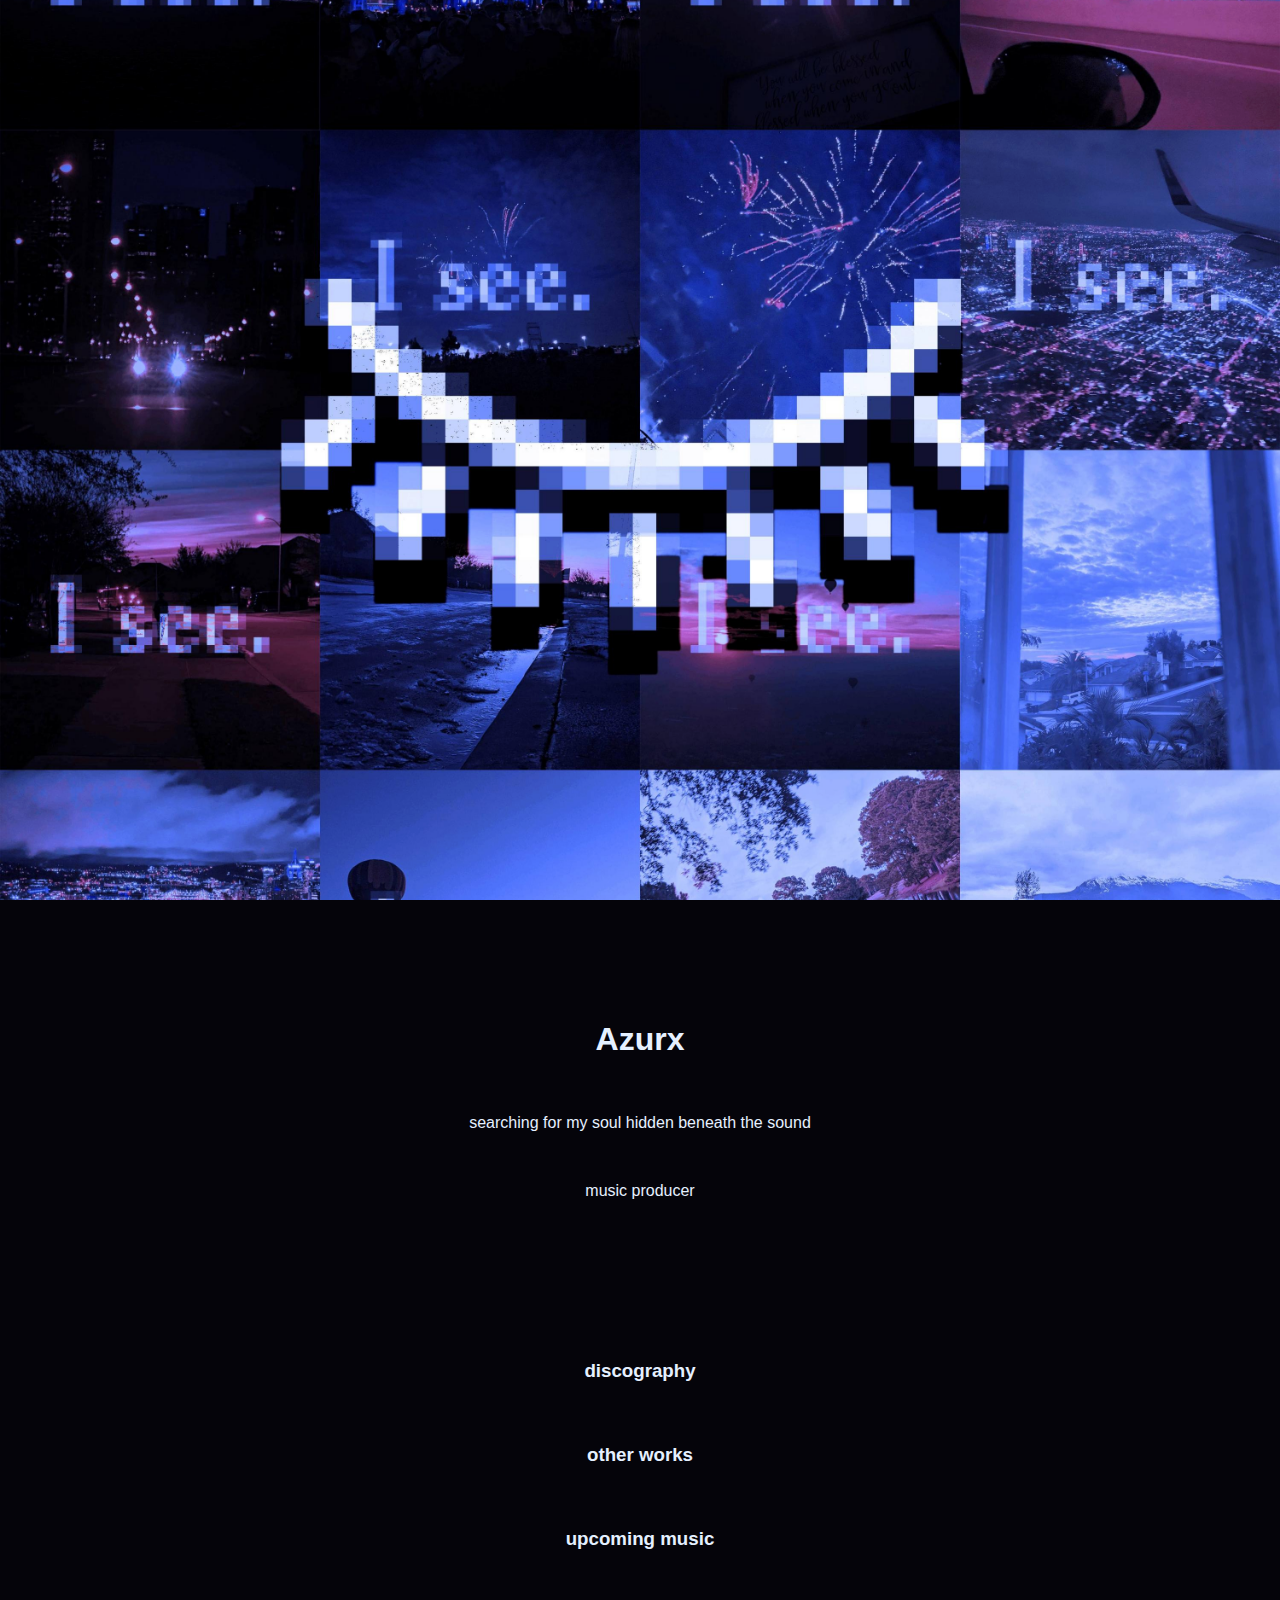
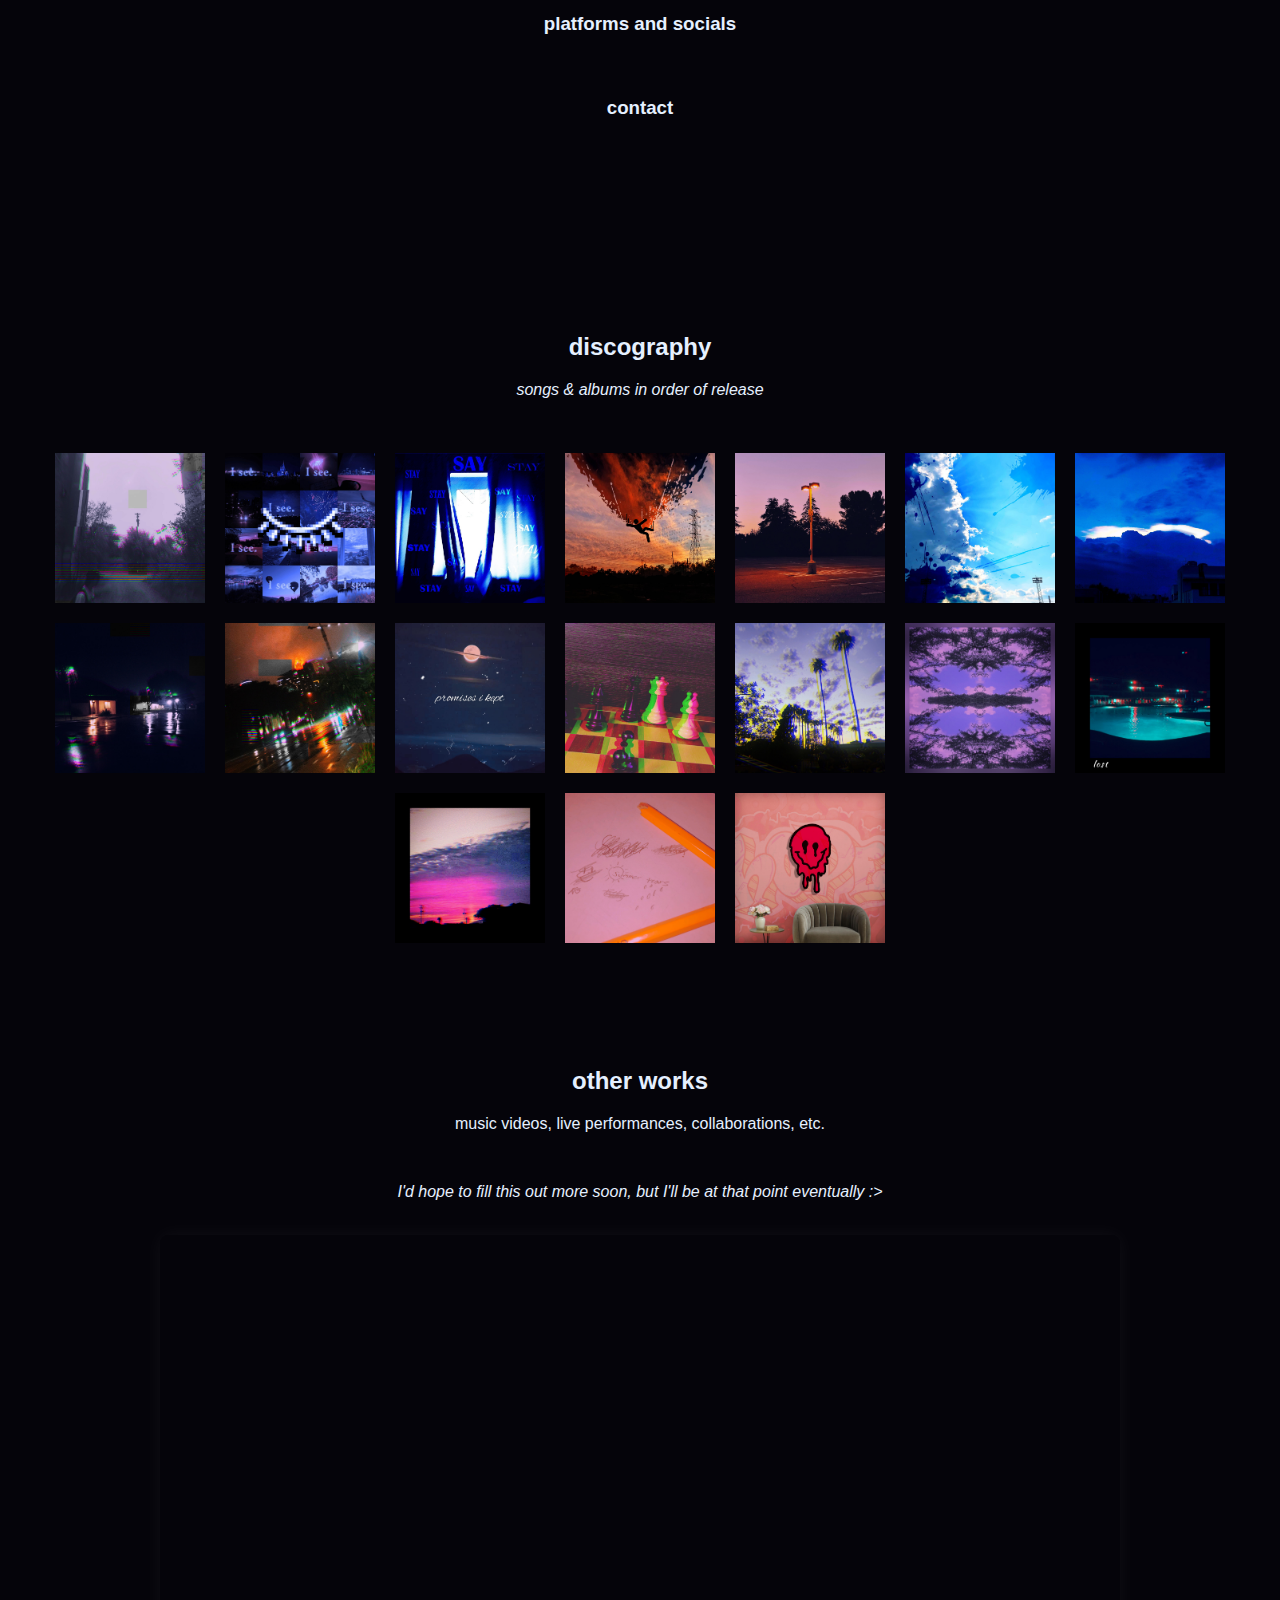
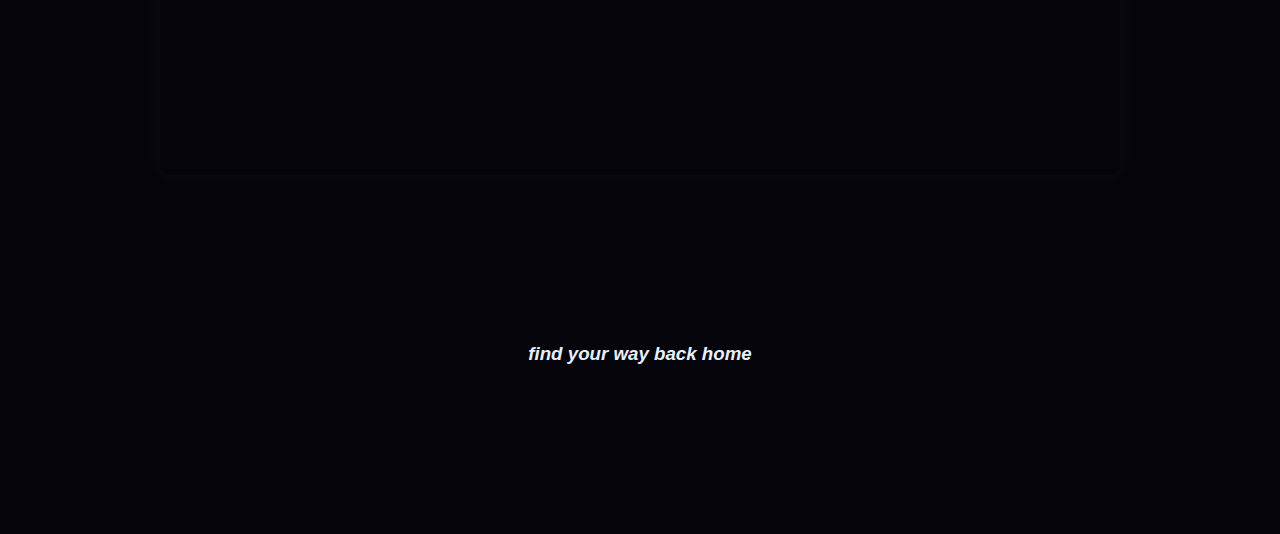
<file: index.html>
<head>
    <meta charset="UTF-8" />
    <meta name="viewport" content="width=device-width, initial-scale=1.0"/>
    <title>wipazurxwebsite</title>
    <link rel="stylesheet" href="styles.css" />
    <script src="script.js"></script>
</head>  
<body id="home">
  <!--HEAD IMAGE SECTION-->
    <div class="hero">
      </div>
  <!--ABOUT/INITIAL NAVIGATION MENU-->
  <div class="content">
    <nav class="navbar">
      <div class="nav-links">
        <h3><a href="#discography">discography</a></h3>
        <h3><a href="#otherworks">other works</a></h3>
        <h3><a href="#">upcoming music</a></h3>
        <h3><a href="#">platforms and socials</a></h3>
        <h3><a href="#">contact</a></h3>
      </div>
    </nav>
    <section>
      <h1><strong>Azurx</strong></h1>
      <br>
      <p>searching for my soul hidden beneath the sound</p>
      <br>
      <p>music producer</p>
    </section>
    <section>
    </section>
    <section>
    </section>
    <section>
    </section>
    <section>
    </section>
    <section>
        <h3><a href="#discography">discography</a></h3>
      </section>
      <section>
        <h3><a href="#otherworks">other works</a></h3>
      </section>
      <section>
        <h3><a href="#">upcoming music</a></h3>
      </section>
      <section>
        <h3><a href="#">platforms and socials</a></h3>
      </section>
      <section>
        <h3><a href="#">contact</a></h3>
      </section>
    </div>

    <!--DISCOGRAPHY SECTION-->
    <div id="discography" class="discography">
        <h2>discography</h2>
        <p><em>songs & albums in order of release</em></p>
        <br>
        <div class="song-row">
            <a href="https://distrokid.com/hyperfollow/azurx/lostbroken-feat-dood" target="_blank">
              <img src="images/lostandbroken.jpg" alt="LOST&BROKEN" class="song-image" />
            </a>
            <a href="https://distrokid.com/hyperfollow/azurx/and-for-a-brief-moment-i-see" target="_blank">
              <img src="images/andforabriefmomentisee.jpg" alt="and for a brief moment, I see" class="song-image" />
            </a>
            <a href="https://distrokid.com/hyperfollow/azurx/say-feat-dood" target="_blank">
              <img src="images/say.jpg" alt="say feat DOOD" class="song-image" />
            </a>
            <a href="https://distrokid.com/hyperfollow/azurx/descending-through-amber-skies" target="_blank">
                <img src="images/descendingthroughamberskies.jpg" alt="descending through amber skies" class="song-image" />
            </a>
            <a href="https://distrokid.com/hyperfollow/azurx/alive-again" target="_blank">
                <img src="images/aliveagain.jpg" alt="alive again" class="song-image" />
            </a>
            <a href="https://distrokid.com/hyperfollow/azurx/distant-feeling" target="_blank">
                <img src="images/distantfeeling.jpg" alt="distant feeling" class="song-image" />
            </a>
            <a href="https://distrokid.com/hyperfollow/azurx/otherworld-2" target="_blank">
                <img src="images/OTHERWORLD.jpg" alt="OTHERWORLD" class="song-image" />
            </a>
            <a href="https://distrokid.com/hyperfollow/azurx/vivid-pictures" target="_blank">
                <img src="images/vividpictures.jpg" alt="vivid pictures" class="song-image" />
            </a>
            <a href="https://distrokid.com/hyperfollow/azure14/aura" target="_blank">
                <img src="images/aura.jpg" alt="aura" class="song-image" />
            </a>
            <a href="https://distrokid.com/hyperfollow/azure14/promises-i-kept-2" target="_blank">
                <img src="images/promisesikept.jpg" alt="promises I kept" class="song-image" />
            </a>
            <a href="https://distrokid.com/hyperfollow/azure14/headache" target="_blank">
                <img src="images/headache.jpg" alt="headache" class="song-image" />
            </a>
            <a href="https://distrokid.com/hyperfollow/azure14/falling-apart" target="_blank">
                <img src="images/fallingapart.jpg" alt="fallling apart" class="song-image" />
            </a>
            <a href="https://distrokid.com/hyperfollow/azure14/escape-from-reality" target="_blank">
                <img src="images/escapefromreality.jpg" alt="escape from reality" class="song-image" />
            </a>
            <a href="https://distrokid.com/hyperfollow/azure14/lost-2" target="_blank">
                <img src="images/lost.jpg" alt="lost" class="song-image" />
            </a>
            <a href="https://distrokid.com/hyperfollow/azure14/journey-to-the-stars" target="_blank">
                <img src="images/journeytothestars.jpg" alt="Journey to the Stars" class="song-image" />
            </a>
            <a href="https://distrokid.com/hyperfollow/azure14/summer-tears-feat-kasology" target="_blank">
                <img src="images/summertears.jpg" alt="summer tears" class="song-image" />
            </a>
            <a href="https://distrokid.com/hyperfollow/azure14/shouting-at-my-wall" target="_blank">
                <img src="images/shoutingatmywall.jpg" alt="Shouting At My Wall" class="song-image" />
            </a>
    </div>
    
    <!--OTHER WORKS SECTION-->
    <br>
    <br>
    <br>
    <div id="otherworks" class="otherworks">
      <h2>other works</h2>
      <p>music videos, live performances, collaborations, etc.</p>
      <br>
      <p><em>I'd hope to fill this out more soon, but I'll be at that point eventually :></em></p>
      <br>
      <div class="video-embed">
        <iframe
          width="100%"
          height="100%"
          src="https://www.youtube.com/embed/bAnx-Bqvnmo"
          title="and for a brief moment, I see (full album)"
          frameborder="0"
          allow="encrypted-media; picture-in-picture"
          allowfullscreen
        ></iframe>
        </div>
    </div>
    <section>
    </section>
    <section class="content">
        <h3><a href="#home"><em>find your way back home</em></a></h3>
      </section>
</body>
</html>
</file>
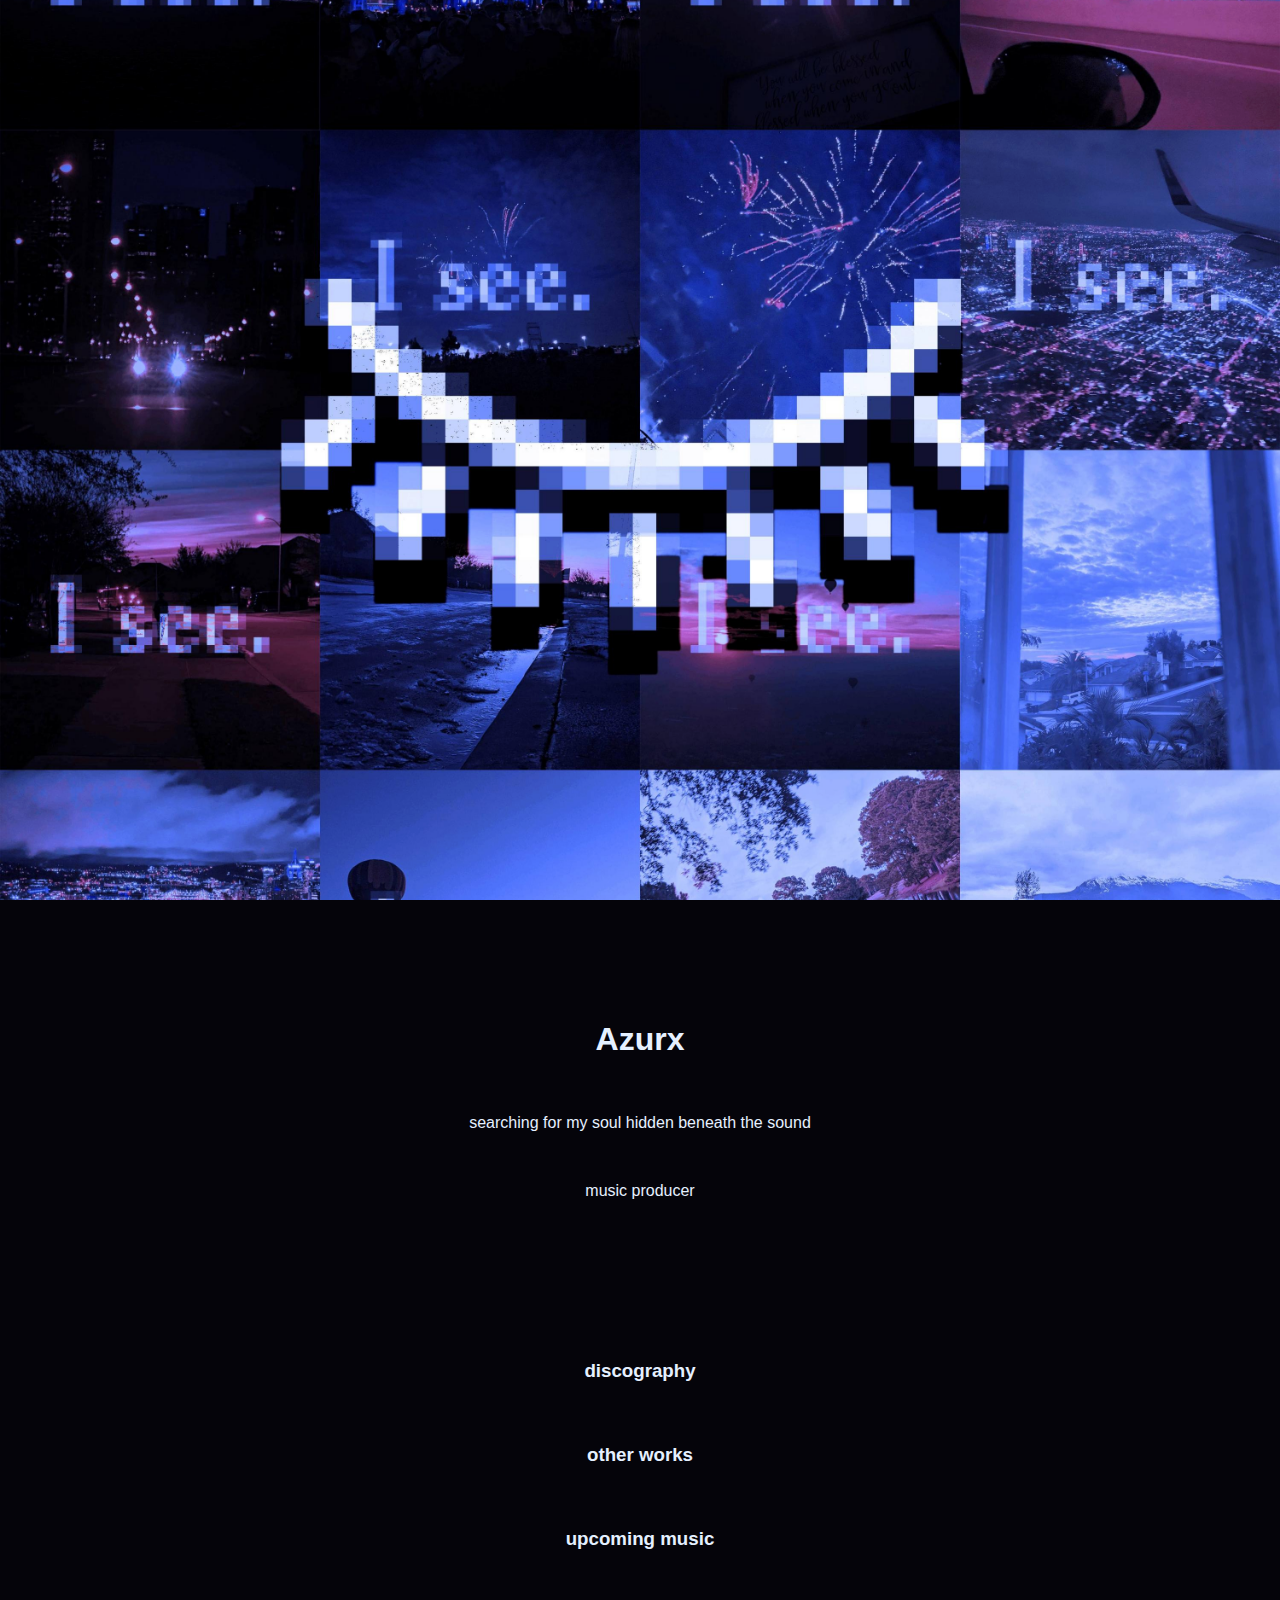
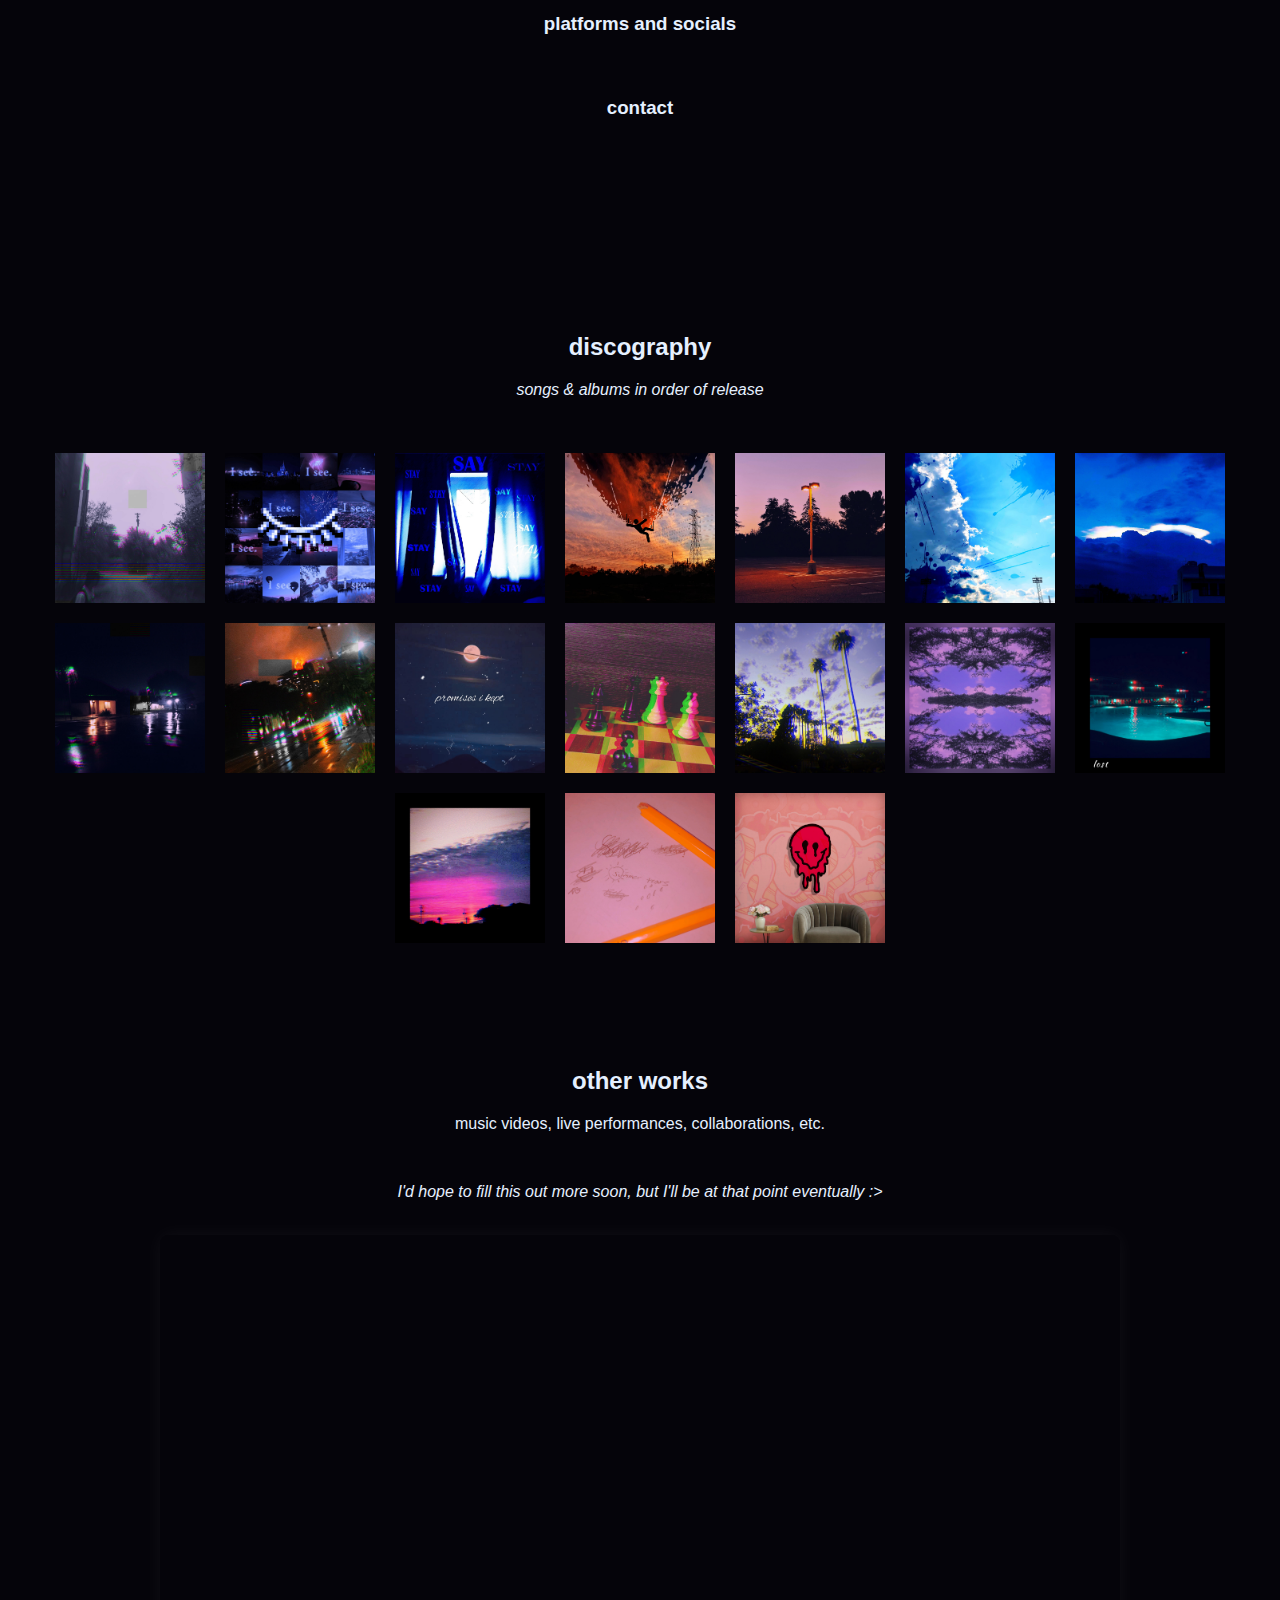
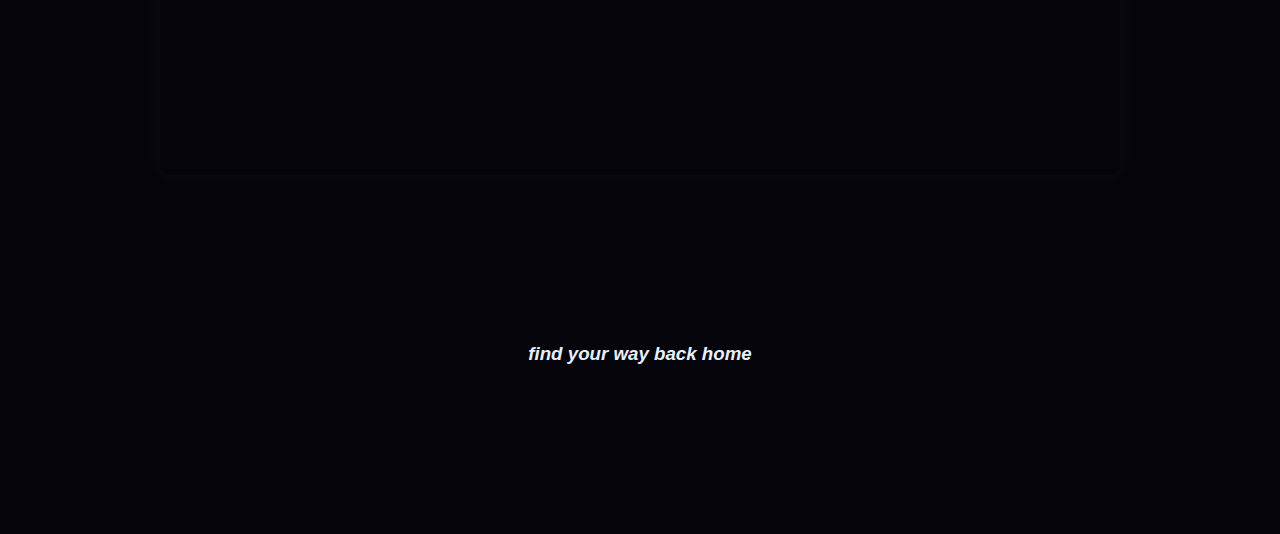
<file: home.html>
<head>
    <meta charset="UTF-8" />
    <meta name="viewport" content="width=device-width, initial-scale=1.0"/>
    <title>wipazurxwebsite</title>
    <link rel="stylesheet" href="styles.css" />
    <script src="script.js"></script>
</head>  
<body id="home">
  <!--HEAD IMAGE SECTION-->
    <div class="hero">
      </div>
  <!--ABOUT/INITIAL NAVIGATION MENU-->
  <div class="content">
    <nav class="navbar">
      <div class="nav-links">
        <h3><a href="#discography">discography</a></h3>
        <h3><a href="#otherworks">other works</a></h3>
        <h3><a href="#">upcoming music</a></h3>
        <h3><a href="#">platforms and socials</a></h3>
        <h3><a href="#">contact</a></h3>
      </div>
    </nav>
    <section>
      <h1><strong>Azurx</strong></h1>
      <br>
      <p>searching for my soul hidden beneath the sound</p>
      <br>
      <p>music producer</p>
    </section>
    <section>
    </section>
    <section>
    </section>
    <section>
    </section>
    <section>
    </section>
    <section>
        <h3><a href="#discography">discography</a></h3>
      </section>
      <section>
        <h3><a href="#otherworks">other works</a></h3>
      </section>
      <section>
        <h3><a href="#">upcoming music</a></h3>
      </section>
      <section>
        <h3><a href="#">platforms and socials</a></h3>
      </section>
      <section>
        <h3><a href="#">contact</a></h3>
      </section>
    </div>

    <!--DISCOGRAPHY SECTION-->
    <div id="discography" class="discography">
        <h2>discography</h2>
        <p><em>songs & albums in order of release</em></p>
        <br>
        <div class="song-row">
            <a href="https://distrokid.com/hyperfollow/azurx/lostbroken-feat-dood" target="_blank">
              <img src="images/lostandbroken.jpg" alt="LOST&BROKEN" class="song-image" />
            </a>
            <a href="https://distrokid.com/hyperfollow/azurx/and-for-a-brief-moment-i-see" target="_blank">
              <img src="images/andforabriefmomentisee.jpg" alt="and for a brief moment, I see" class="song-image" />
            </a>
            <a href="https://distrokid.com/hyperfollow/azurx/say-feat-dood" target="_blank">
              <img src="images/say.jpg" alt="say feat DOOD" class="song-image" />
            </a>
            <a href="https://distrokid.com/hyperfollow/azurx/descending-through-amber-skies" target="_blank">
                <img src="images/descendingthroughamberskies.jpg" alt="descending through amber skies" class="song-image" />
            </a>
            <a href="https://distrokid.com/hyperfollow/azurx/alive-again" target="_blank">
                <img src="images/aliveagain.jpg" alt="alive again" class="song-image" />
            </a>
            <a href="https://distrokid.com/hyperfollow/azurx/distant-feeling" target="_blank">
                <img src="images/distantfeeling.jpg" alt="distant feeling" class="song-image" />
            </a>
            <a href="https://distrokid.com/hyperfollow/azurx/otherworld-2" target="_blank">
                <img src="images/OTHERWORLD.jpg" alt="OTHERWORLD" class="song-image" />
            </a>
            <a href="https://distrokid.com/hyperfollow/azurx/vivid-pictures" target="_blank">
                <img src="images/vividpictures.jpg" alt="vivid pictures" class="song-image" />
            </a>
            <a href="https://distrokid.com/hyperfollow/azure14/aura" target="_blank">
                <img src="images/aura.jpg" alt="aura" class="song-image" />
            </a>
            <a href="https://distrokid.com/hyperfollow/azure14/promises-i-kept-2" target="_blank">
                <img src="images/promisesikept.jpg" alt="promises I kept" class="song-image" />
            </a>
            <a href="https://distrokid.com/hyperfollow/azure14/headache" target="_blank">
                <img src="images/headache.jpg" alt="headache" class="song-image" />
            </a>
            <a href="https://distrokid.com/hyperfollow/azure14/falling-apart" target="_blank">
                <img src="images/fallingapart.jpg" alt="fallling apart" class="song-image" />
            </a>
            <a href="https://distrokid.com/hyperfollow/azure14/escape-from-reality" target="_blank">
                <img src="images/escapefromreality.jpg" alt="escape from reality" class="song-image" />
            </a>
            <a href="https://distrokid.com/hyperfollow/azure14/lost-2" target="_blank">
                <img src="images/lost.jpg" alt="lost" class="song-image" />
            </a>
            <a href="https://distrokid.com/hyperfollow/azure14/journey-to-the-stars" target="_blank">
                <img src="images/journeytothestars.jpg" alt="Journey to the Stars" class="song-image" />
            </a>
            <a href="https://distrokid.com/hyperfollow/azure14/summer-tears-feat-kasology" target="_blank">
                <img src="images/summertears.jpg" alt="summer tears" class="song-image" />
            </a>
            <a href="https://distrokid.com/hyperfollow/azure14/shouting-at-my-wall" target="_blank">
                <img src="images/shoutingatmywall.jpg" alt="Shouting At My Wall" class="song-image" />
            </a>
    </div>
    
    <!--OTHER WORKS SECTION-->
    <br>
    <br>
    <br>
    <div id="otherworks" class="otherworks">
      <h2>other works</h2>
      <p>music videos, live performances, collaborations, etc.</p>
      <br>
      <p><em>I'd hope to fill this out more soon, but I'll be at that point eventually :></em></p>
      <br>
      <div class="video-embed">
        <iframe
          width="100%"
          height="100%"
          src="https://www.youtube.com/embed/bAnx-Bqvnmo"
          title="and for a brief moment, I see (full album)"
          frameborder="0"
          allow="encrypted-media; picture-in-picture"
          allowfullscreen
        ></iframe>
        </div>
    </div>
    <section>
    </section>
    <section class="content">
        <h3><a href="#home"><em>find your way back home</em></a></h3>
      </section>
</body>
</html>
</file>
<file: styles.css>
html, body {
    margin: 0;
    padding: 0;
    height: 100%;
    background-color:#05040A;
    background-size: cover;
    background-attachment:fixed;
    background-repeat:no-repeat;
    background-position: center;
    @font-face {
        font-family: 'aileron';
        src: url('aileron.ultralight.otf') format('truetype');
        font-weight: normal;
        font-style: normal;
      }
    font-family: 'aileron', sans-serif;
    scroll-behavior: smooth;
  }

  .hero {
    position: relative;
    height: 100%;
    background: url('images/andforabriefmomentisee.jpg') no-repeat center center;
    background-size: cover;
    background-attachment: fixed;
    display: flex;
    align-items: center;
    justify-content: center;
    z-index: 1;
  }


  .hero::before {
    content: "";
    position: fixed;
    inset: 0;
    background-image: url("images/andforabriefmomentisee.jpg");
    background-size: cover;
    background-position: center;
    opacity: 0.05;
    pointer-events: none;
    z-index: 0;
  }
  
  
  .content {
    background: #05040A;
    padding: 100px 20px;
    color: #E5F0FF;
    text-align: center;
    z-index: 1;
  }
  
  .content section {
    max-width: 800px;
    margin: 0 auto;
    padding-bottom: 25px;
  }
  
  .content h3 a {
    position: relative;
    display: inline-block;
    color: #E5F0FF;
    text-decoration: none;
    transition: color 0.3s ease;
  }
  
  .content h3 a::after {
    content: "";
    position: absolute;
    left: 0;
    bottom: -5px;
    width: 100%;
    height: 2px;
    background-color: #E5F0FF;
    transform: scaleX(0);
    transform-origin: center;
    transition: transform 0.3s ease;
  }
  
  .content h3 a:hover::after {
    transform: scaleX(1);
  }
  
  .discography {
    text-align: center;
    padding: 50px 20px;
    background-color: #05040A;
    color: #E5F0FF;
    z-index: 2;
  }

.song-row {
    display: flex;
    flex-wrap: wrap; 
    justify-content: center; 
    gap: 20px;
    margin-top: 20px;
    z-index: 2;
  }
  
  .song-image {
    width: 150px; 
    height: 150px;
    object-fit: cover; 
    transition: transform 0.3s ease;
    position:relative;
    z-index: 2; 
  }
  
  .song-image:hover {
    transform: scale(1.1);
  }

  .video-embed {
    max-width: 960px;
    margin: 0 auto;
    aspect-ratio: 16 / 9;
    overflow: hidden;
    border-radius: 8px;
    box-shadow: 0 0 20px rgba(255, 255, 255, 0.05);
    z-index: 3;
    position: relative;
  }

  .otherworks {
    text-align: center;
    padding: 50px 20px;
    background-color: #05040A;
    color: #E5F0FF;
    z-index: 2;
  }

  .navbar {
    position: fixed;
    top: -100%;
    left: 0;
    width: 100%;
    background-color: rgba(5, 4, 10, 0.98);
    padding: 15px 0;
    z-index: 1000;
    transition: 
      top 0.5s cubic-bezier(0.23, 1, 0.32, 1),
      opacity 0.4s ease 0.1s;
    backdrop-filter: blur(8px);
    border-bottom: 1px solid rgba(229, 240, 255, 0.1);
    visibility: hidden;
    opacity: 0;
  }
  
  .nav-links {
    display: flex;
    justify-content: center;
    flex-wrap: nowrap;
    gap: 25px;
    margin: 0 auto;
    padding: 0 20px;
    max-width: 1200px;
  }
  
  .nav-links h3 {
    margin: 0;
    display: inline-block;
  }

  .nav-links h3 a {
    position: relative;
    display: inline-block;
    color: #E5F0FF;
    text-decoration: none;
    transition: color 0.3s ease;
    font-size: 1rem; 
  }
  
  .nav-links h3 a::after {
    content: "";
    position: absolute;
    left: 0;
    bottom: -5px;
    width: 100%;
    height: 2px;
    background-color: #E5F0FF;
    transform: scaleX(0);
    transform-origin: center;
    transition: transform 0.3s ease;
  }
  
  .nav-links h3 a:hover::after {
    transform: scaleX(1);
  }
  
  .navbar.visible {
    top: 0;
    visibility: visible;
    opacity: 1;
  }
  
  .navbar.hiding {
    top: 0;
    opacity: 0;
    visibility: visible;
  }
</file>
